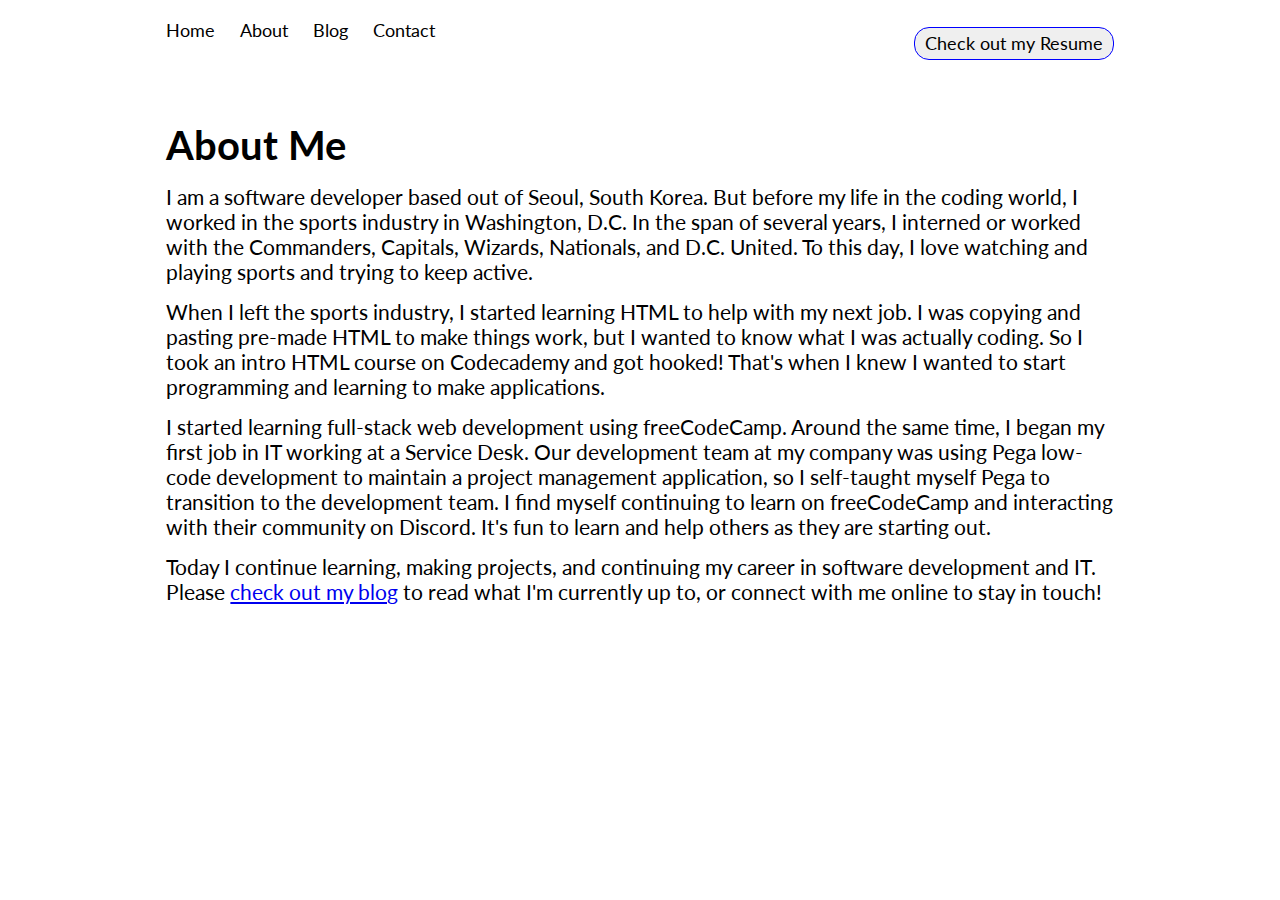
<file: pages/about.html>
<!DOCTYPE html>
<html>
    <head>
        <title>About</title>
        <meta name="viewport" content="width=device-width,initial-scale=1.0">
        <link rel="stylesheet" href="../styles/styles.css">

        <link rel="preconnect" href="https://fonts.googleapis.com">
        <link rel="preconnect" href="https://fonts.gstatic.com" crossorigin>
        <link href="https://fonts.googleapis.com/css2?family=Lato:ital,wght@0,100;0,300;0,400;0,700;0,900;1,100;1,300;1,400;1,700;1,900&display=swap" rel="stylesheet">
    
        <link rel="icon" type="image/x-icon" href="../files/favicon.png">
    </head>
    <body>
        <header>
            <nav>
                <ul>
                    <a class="nav-links" id="home-link" href="../index.html"><li>Home</li></a>
                    <a class="nav-links" id="about-link" href="../pages/about.html"><li>About</li></a>
                    <a class="nav-links" id="blog-link" href="https://aaronmccollum.blogspot.com" target="_blank"><li>Blog</li></a>
                    <a class="nav-links" id="contact-link" href="../pages/contact.html"><li>Contact</li></a>
                </ul>
                <button id="resume-btn">Check out my Resume</button>
            </nav>
        </header>
        <main>
            <h1>About Me</h1>
            <p class="about-me-paragraphs">I am a software developer based out of Seoul, South Korea. But before my life in the coding world, I worked in the sports industry in Washington, D.C. In the span of several years, I interned or worked with the Commanders, Capitals, Wizards, Nationals, and D.C. United. To this day, I love watching and playing sports and trying to keep active.</p>
            <p class="about-me-paragraphs">When I left the sports industry, I started learning HTML to help with my next job. I was copying and pasting pre-made HTML to make things work, but I wanted to know what I was actually coding. So I took an intro HTML course on Codecademy and got hooked! That's when I knew I wanted to start programming and learning to make applications.</p>
            <p class="about-me-paragraphs">I started learning full-stack web development using freeCodeCamp. Around the same time, I began my first job in IT working at a Service Desk. Our development team at my company was using Pega low-code development to maintain a project management application, so I self-taught myself Pega to transition to the development team. I find myself continuing to learn on freeCodeCamp and interacting with their community on Discord. It's fun to learn and help others as they are starting out.</p>
            <p class="about-me-paragraphs">Today I continue learning, making projects, and continuing my career in software development and IT. Please <a href="https://aaronmccollum.blogspot.com" target="_blank">check out my blog</a> to read what I'm currently up to, or connect with me online to stay in touch!</p>
        </main>
        <footer></footer>
    </body>
</html>
</file>
<file: styles/styles.css>
* {
    margin: 0;
    padding: 0;
}

/* MOBILE FIRST STYLES */
body {
    font-family: "Lato", sans-serif;
    margin-top: 20px;
}

header, main {
    margin: 5px 7% 5px 7%;
}

/* --- mobile header styles --- */
nav {
    display: flex;
    flex-direction: column;
    justify-content: center;
    align-items: center;
}

nav > ul {
    list-style-type: none;
    margin: 0;
}

.nav-links {
    text-decoration: none;
    color: black;
    font-size: 1.8rem;
}

li {
    padding-bottom: 25px;
}

#resume-btn {
    border-radius: 15px;
    border: 1px solid blue;
    padding: 3% 2%;
    font-family: "Lato", sans-serif;
    font-size: 1.5em;
    margin: 25px 0 0 0;
}

/* --- mobile body styles --- */
main {
    padding: 25px 0 0 0;
}

h1 {
    font-size: 2.5rem;
    text-align: center;
}

article > p {
    font-size: 1.7rem;
    text-align: center;
    margin: 25px 0;
}

section {
    display: flex;
    flex-direction: column;
    justify-content: center;
    align-items: center;
}

.about-me-paragraphs, .contact-me-paragraphs {
    font-size: 1.7em;
    padding-top: 15px;
    padding-bottom: 35px;
}

.social-icons {
    width: 150px;
    height: auto;
    padding-right: 0;
}

.social-text {
    font-size: 1.7rem;
    text-decoration: none;
    padding-bottom: 20px;
}

#profile-picture-image {
    max-width: 350px;
    height: auto;
}

/* DESKTOP/LARGE MOBILE STYLES */
@media screen and (min-width: 750px){
    body {
        font-family: "Lato", sans-serif;
        margin-top: 20px;
    }

    /* HEADER STYLES */
    header, main {
        margin: 5px 13% 5px 13%;
    }

    nav {
        display: flex;
        flex-direction: row;
        justify-content: space-between;
        align-items: center;
        position: sticky;
    }

    nav > ul {
        display: flex;
        list-style-type: none;
        margin: 0;
    }

    nav > ul > li {
        padding-right: 25px;
        font-size: 1.1em;
        transition:
            font-size 0.25s;
    }

    nav > ul > li:hover {
        font-size: 1.2em;
    }

    .nav-links {
        text-decoration: none;
        color: black;
        font-size: 1.1em;
        margin: 0;
        padding: 0 25px 0 0;
        transition:
            font-size 0.25s;
    }

    .nav-links:hover {
        font-size: 1.2em;
    }

    #resume-btn {
        border-radius: 15px;
        border: 1px solid blue;
        padding: 5px 10px;
        font-family: "Lato", sans-serif;
        font-size: 1.1em;
        margin: 0;
        transition: 
            border 0.25s;
    }

    #resume-btn:hover {
        border: 1px solid orange;
    }

    /* MAIN STYLES */
    main {
        padding: 50px 0 0 0;
    }

    h1 {
        font-size: 2.5em;
        text-align: left;
    }

    .main-section {
        display: flex;
        flex-direction: row;
        justify-content: space-between;
        align-items: center;
    }

    article > p {
        font-size: 1.7em;
        text-align: left;
        margin: 0;
    }

    #profile-picture-image {
        width: 250px;
        height: auto;
    }

    /* ABOUT ME STYLES */
    .about-me-paragraphs, .contact-me-paragraphs {
        font-size: 1.3em;
        padding-top: 15px;
        padding-bottom: 0;
    }

    /* CONTACT ME STYLES */
    .social-icons {
        width: 50px;
        height: auto;
        padding-right: 20px;
    }

    .social-links-section {
        display: flex;
        justify-content: flex-start;
        align-items: center;
        margin-top: 20px;
    }

    .social-text {
        font-size: 1.3em;
        padding-bottom: 0;
    }

    .contact-me-paragraphs {
        padding-bottom: 20px;
    }
}
</file>
